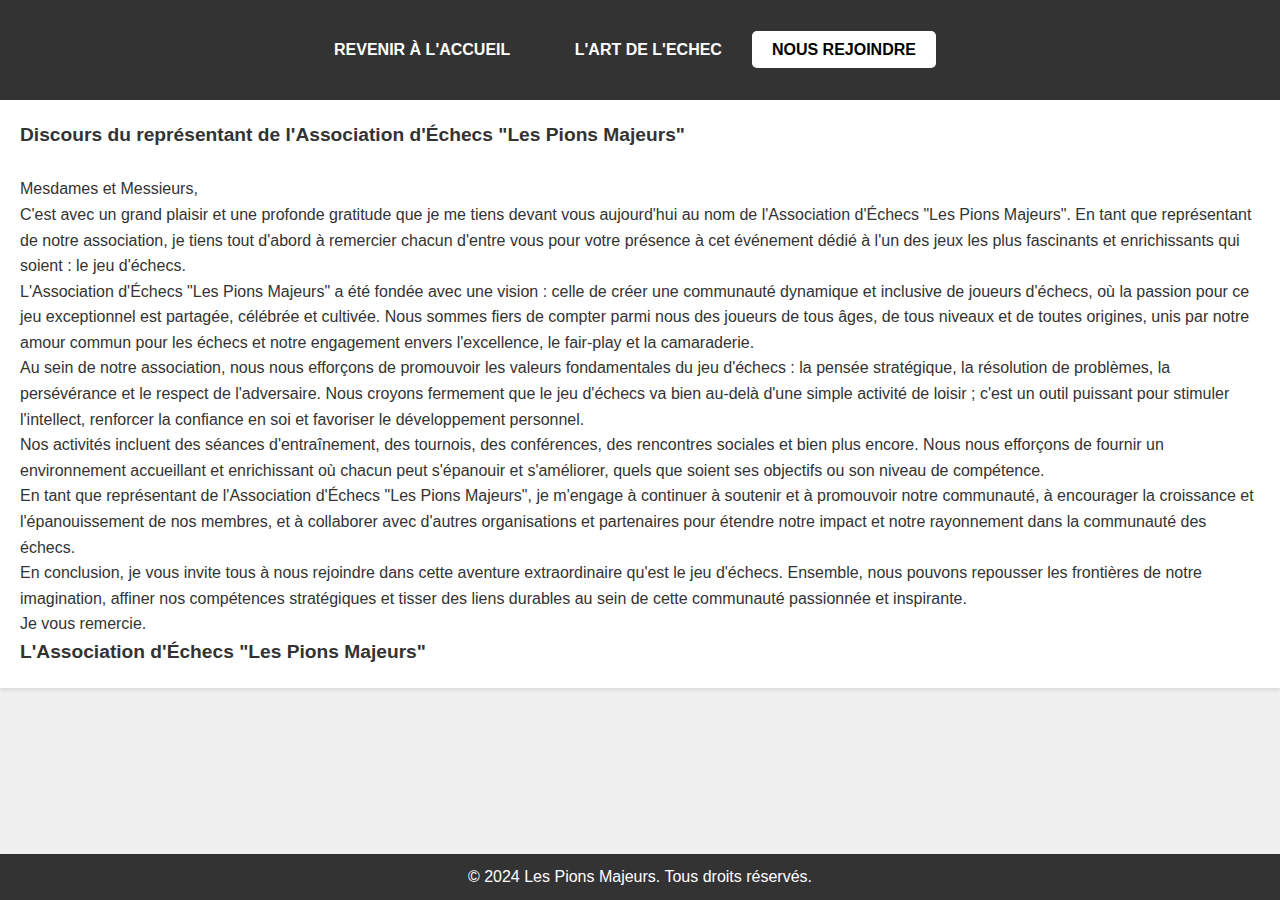
<file: html/engagement.html>
<!DOCTYPE html>
<html lang="fr">

<head>
    <meta charset="UTF-8">
    <meta name="viewport" content="width=device-width, initial-scale=1.0">
    <link rel="stylesheet" href="../css/regle.css">

<body>
    <title>Engagement</title>

    <header>
        <nav class="main-navigation">

            <div class="menu">
                <ul>
                    <li><a href="../html/index.html">Revenir à l'accueil</a></li>
                    <li class="dropdown">
                        <a href="../html/regle.html">l'art de l'echec</a>

                    <li><a href="../html/inscription.html">Nous rejoindre</a></li>
                </ul>
            </div>
        </nav>

    </header>
    <div>


        <aside>
            <h3>Discours du représentant de l'Association d'Échecs "Les Pions Majeurs"</h3>
            <br>
            Mesdames et Messieurs,
            <br>
            C'est avec un grand plaisir et une profonde gratitude que je me tiens devant vous aujourd'hui au nom de
            l'Association d'Échecs "Les Pions Majeurs". En tant que représentant de notre association, je tiens tout
            d'abord à remercier chacun d'entre vous pour votre présence à cet événement dédié à l'un des jeux les
            plus fascinants et enrichissants qui soient : le jeu d'échecs.
            <br>
            L'Association d'Échecs "Les Pions Majeurs" a été fondée avec une vision : celle de créer une communauté
            dynamique et inclusive de joueurs d'échecs, où la passion pour ce jeu exceptionnel est partagée,
            célébrée et cultivée. Nous sommes fiers de compter parmi nous des joueurs de tous âges, de tous niveaux
            et de toutes origines, unis par notre amour commun pour les échecs et notre engagement envers
            l'excellence, le fair-play et la camaraderie.

            <br>
            Au sein de notre association, nous nous efforçons de promouvoir les valeurs fondamentales du jeu
            d'échecs : la pensée stratégique, la résolution de problèmes, la persévérance et le respect de
            l'adversaire. Nous croyons fermement que le jeu d'échecs va bien au-delà d'une simple activité de loisir
            ; c'est un outil puissant pour stimuler l'intellect, renforcer la confiance en soi et favoriser le
            développement personnel.
            <br>
            Nos activités incluent des séances d'entraînement, des tournois, des conférences, des rencontres
            sociales et bien plus encore. Nous nous efforçons de fournir un environnement accueillant et
            enrichissant où chacun peut s'épanouir et s'améliorer, quels que soient ses objectifs ou son niveau de
            compétence.
            <br>
            En tant que représentant de l'Association d'Échecs "Les Pions Majeurs", je m'engage à continuer à
            soutenir et à promouvoir notre communauté, à encourager la croissance et l'épanouissement de nos
            membres, et à collaborer avec d'autres organisations et partenaires pour étendre notre impact et notre
            rayonnement dans la communauté des échecs.
            <br>
            En conclusion, je vous invite tous à nous rejoindre dans cette aventure extraordinaire qu'est le jeu
            d'échecs. Ensemble, nous pouvons repousser les frontières de notre imagination, affiner nos compétences
            stratégiques et tisser des liens durables au sein de cette communauté passionnée et inspirante.
            <br>
            Je vous remercie.
            <br>
            <h3>L'Association d'Échecs "Les Pions Majeurs"</h3>
        </aside>
    </div>




    <style>
        /* Style CSS pour le formulaire */
        form {
            max-width: 400px;
            margin: 50px auto;
            padding: 20px;
            background-color: #f4f4f4;
            border-radius: 5px;
            border: 1px solid #ccc;

        }

        label {
            display: block;
            margin-bottom: 10px;
        }

        input[type="text"],
        input[type="email"],
        input[type="tel"],
        /* Ajout du champ pour le numéro de téléphone */
        textarea {
            width: 100%;
            padding: 8px;
            margin-bottom: 15px;
            border: 1px solid #ccc;
            border-radius: 3px;
            box-sizing: border-box;
        }

        textarea {
            height: 100px;
        }

        button {
            background-color: #007bff;
            color: #fff;
            border: none;
            padding: 10px 20px;
            cursor: pointer;
            border-radius: 3px;
        }

        button:hover {
            background-color: #0056b3;
        }
    </style>
    </head>
    <footer>
        <p>&copy; 2024 Les Pions Majeurs. Tous droits réservés.</p>
    </footer>
</body>

</html>
</file>
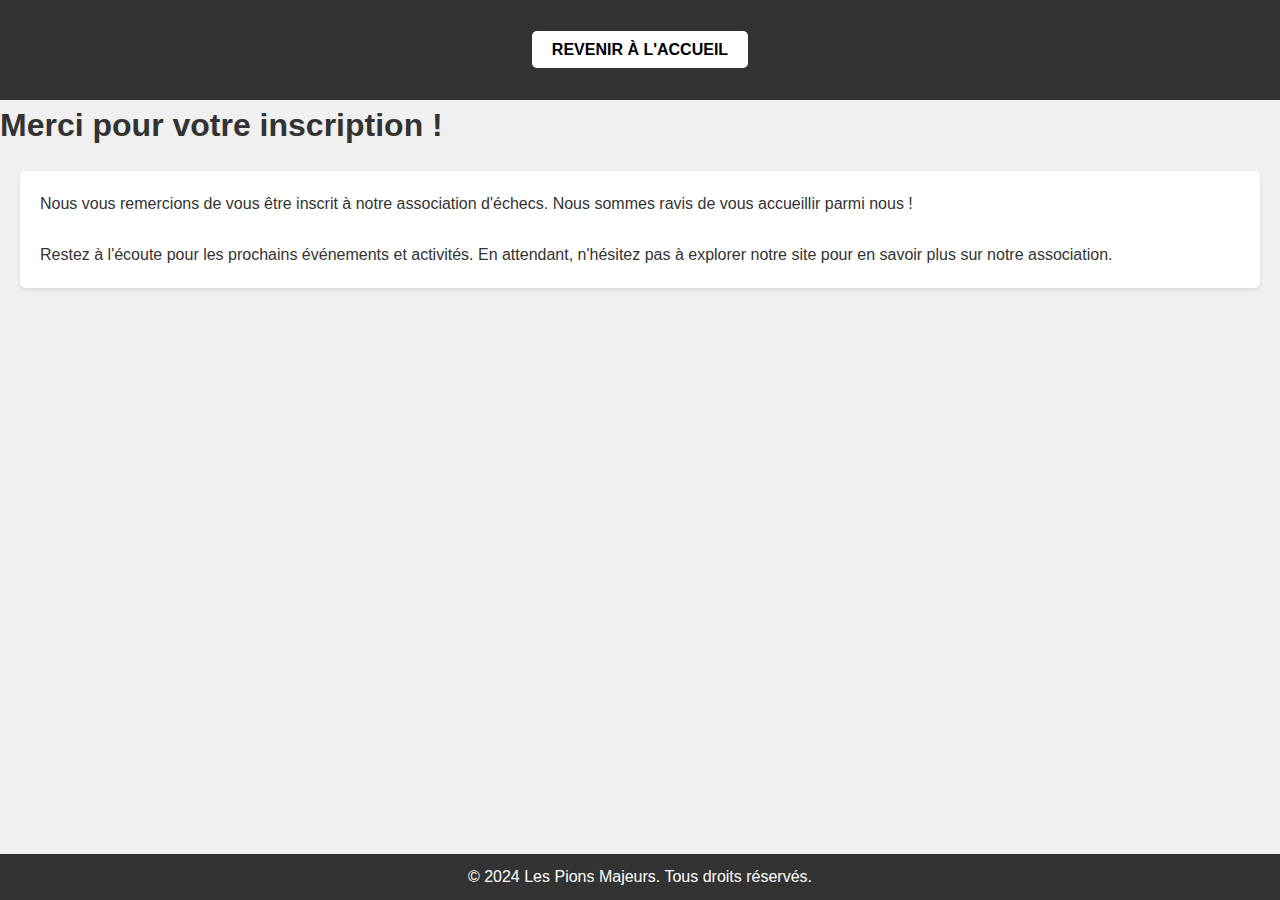
<file: html/validation.html>
<!DOCTYPE html>
<html lang="fr">

<head>
    <meta charset="UTF-8">
    <meta name="viewport" content="width=device-width, initial-scale=1.0">
    <title>Remerciement pour l'inscription</title>
    <link rel="stylesheet" href="../css/styles.css">
</head>
<header>
    <nav class="main-navigation">

        <div class="menu">
            <ul>

                <li class="dropdown">


                <li><a href="../html/index.html">Revenir à l'accueil</a></li>
            </ul>
        </div>
    </nav>
</header>

<body>
    <h1>Merci pour votre inscription !</h1>

    <main>
        <aside>
            <p>Nous vous remercions de vous être inscrit à notre association d'échecs. Nous sommes ravis de vous
                accueillir parmi nous ! </p>
            </br>
            Restez à l'écoute pour les prochains événements et activités. En attendant, n'hésitez pas à explorer
            notre
            site pour en savoir plus sur notre association.
        </aside>
    </main>
    <footer>
        <p>&copy; 2024 Les Pions Majeurs. Tous droits réservés.</p>
    </footer>
</body>

</html>
</file>
<file: css/regle.css>
/* Styles de base pour les appareils mobiles */
body {
    font-size: 16px;
    /* Autres styles */
}

/* Media query pour les appareils de taille tablette */
@media (min-width: 768px) {
    body {
        font-size: 18px;
        /* Autres ajustements de mise en page */
    }
}

/* Media query pour les appareils de taille desktop */
@media (min-width: 1024px) {
    body {
        font-size: 20px;
        /* Autres ajustements de mise en page */
    }
}

/* Réinitialisation CSS */
* {
    margin: 0;
    padding: 0;
    box-sizing: border-box;
}

/* Styles globaux */
body {
    font-family: Arial, sans-serif;
    line-height: 1.6;
    background-color: #f0f0f0;
    color: #333;
}

/* En-tête */
header {
    width: 100%;
    height: 100px;
    display: flex;
    justify-content: space-between;
    align-items: center;



}

@import url('https://fonts.googleapis.com/css2?family=Montserrat:wght@400;700&display=swap');

.main-navigation {
    display: flex;
    align-items: center;
    justify-content: center;
    padding: 20px;

    color: #fff;
    width: 100%;
    font-family: 'Montserrat', sans-serif;
    /* Assure que la barre de navigation occupe toute la largeur */
}

.main-navigation .logo img {
    height: 40px;
}

.main-navigation .menu ul {
    list-style: none;
    margin: 0;
    padding: 0;
}

.main-navigation .menu ul li {
    display: inline-block;
    margin-left: 20px;
    position: relative;
}

.main-navigation .menu ul li:first-child {
    margin-left: 0;
}

.main-navigation .menu ul li:last-child {
    margin-left: auto;
    /* Pour aligner le bouton de connexion à droite */
}

.main-navigation .menu ul li:last-child a {
    background-color: #fff;
    color: #000;
    padding: 10px 20px;
    border-radius: 5px;
    text-decoration: none;
    transition: background-color 0.3s ease;
}

.main-navigation .menu ul li:last-child a:hover {
    background-color: #ccc;
}


.main-navigation .menu ul li a {
    text-decoration: none;
    color: #fff;
    font-weight: bold;
    text-transform: uppercase;
    transition: color 0.3s ease;
    padding: 10px;
}

.main-navigation ul li a:hover {
    color: #007bff;
    /* Changement de couleur au survol */
}

.dropdown-menu {
    display: none;
    position: absolute;
    top: 100%;
    left: 0;
    background-color: #333;
    min-width: 200px;
}

.dropdown-menu ul {
    padding: 10px;
    margin: 0;
}

.dropdown-menu ul li {
    margin-bottom: 10px;
}

.dropdown-menu ul li a {
    color: #fff;
    text-decoration: none;
    transition: color 0.3s ease;
}

.dropdown-menu ul li a:hover {
    color: #999;
}


aside {
    background-color: #fff;
    padding: 20px;

    box-shadow: 0 2px 4px rgba(0, 0, 0, 0.1);
}



/* Styles de base pour les appareils mobiles */
body {
    font-size: 16px;
    /* Autres styles pour les appareils mobiles */
    display: flex;
    flex-direction: column;
    min-height: 100vh;
    /* Utilisation de la hauteur de l'écran */
}

header {
    background-color: #333;
    color: #fff;
    padding: 20px;
}

header h1 {
    margin: 0;
}

nav ul {
    list-style: none;
}

nav ul li {
    display: inline;
    margin-right: 20px;
}

nav ul li a {
    color: #fff;
    text-decoration: none;
}

main {
    display: flex;
    justify-content: space-between;
    /* Espacement égal entre les éléments */
    align-items: flex-start;
    /* Alignement du haut */
    padding: 20px;
}

section {
    flex: 1;
    /* Pour que le texte prenne autant d'espace que possible */
}

footer {
    background-color: #333;
    color: #fff;
    text-align: center;
    padding: 10px;
    margin-top: auto;
    width: 100%;
}

/* Balises sémantiques */
h2 {
    font-size: 1.5em;
    margin-bottom: 10px;
}

h3 {
    font-size: 1.2em;
}

/* Styles spécifiques pour les images */
img {
    max-width: 100%;
    height: auto;
    display: block;
    margin: 0 auto;

}

.rules {
    max-width: 800px;
    margin: auto;
    /* Pour centrer le bloc entier */
}
</file>
<file: css/styles.css>
/* Styles de base pour les appareils mobiles */
body {
    font-size: 16px;
    /* Autres styles */
}

/* Media query pour les appareils de taille tablette */
@media (min-width: 768px) {
    body {
        font-size: 18px;
        /* Autres ajustements de mise en page */
    }
}

/* Media query pour les appareils de taille desktop */
@media (min-width: 1024px) {
    body {
        font-size: 20px;
        /* Autres ajustements de mise en page */
    }
}

/* Réinitialisation CSS */
* {
    margin: 0;
    padding: 0;
    box-sizing: border-box;
}

/* Styles globaux */
body {
    font-family: Arial, sans-serif;
    line-height: 1.6;
    background-color: #f0f0f0;
    color: #333;
    /* Styles de base pour les appareils mobiles */
    font-size: 16px;
    /* Autres styles pour les appareils mobiles */
    display: flex;
    flex-direction: column;
    min-height: 100vh;
    /* Utilisation de la hauteur de l'écran */
}



/* En-tête */
header {
    width: 100%;
    height: 100px;
    display: flex;
    justify-content: space-between;
    align-items: center;
    background-color: #333;
    color: #fff;
    padding: 20px;


}

@import url('https://fonts.googleapis.com/css2?family=Montserrat:wght@400;700&display=swap');

.main-navigation {
    display: flex;
    align-items: center;
    justify-content: center;
    padding: 20px;

    color: #fff;
    width: 100%;
    font-family: 'Montserrat', sans-serif;
    /* Assure que la barre de navigation occupe toute la largeur */
}

.main-navigation .logo img {
    height: 40px;
}

.main-navigation .menu ul {
    list-style: none;
    margin: 0;
    padding: 0;
}

.main-navigation .menu ul li {
    display: inline-block;
    margin-left: 20px;
    position: relative;
}

.main-navigation .menu ul li:first-child {
    margin-left: 0;
}

.main-navigation .menu ul li:last-child {
    margin-left: auto;
    /* Pour aligner le bouton de connexion à droite */
}

.main-navigation .menu ul li:last-child a {
    background-color: #fff;
    color: #000;
    padding: 10px 20px;
    border-radius: 5px;
    text-decoration: none;
    transition: background-color 0.3s ease;
}

.main-navigation .menu ul li:last-child a:hover {
    background-color: #ccc;
}


.main-navigation .menu ul li a {
    text-decoration: none;
    color: #fff;
    font-weight: bold;
    text-transform: uppercase;
    transition: color 0.3s ease;
    padding: 10px;
}

.main-navigation ul li a:hover {
    color: #007bff;
    /* Changement de couleur au survol */
}

.dropdown-menu {
    display: none;
    position: absolute;
    top: 100%;
    left: 0;
    background-color: #333;
    min-width: 200px;
}

.dropdown-menu ul {
    padding: 10px;
    margin: 0;
}

.dropdown-menu ul li {
    margin-bottom: 10px;
}

.dropdown-menu ul li a {
    color: #fff;
    text-decoration: none;
    transition: color 0.3s ease;
}

.dropdown-menu ul li a:hover {
    color: #999;
}

main {
    padding: 20px;
}


section,
aside {
    background-color: #fff;
    padding: 20px;
    border-radius: 5px;
    box-shadow: 0 2px 4px rgba(0, 0, 0, 0.1);
}


header h1 {
    margin: 0;
}

nav ul {
    list-style: none;
}

nav ul li {
    display: inline;
    margin-right: 20px;
}

nav ul li a {
    color: #fff;
    text-decoration: none;
}

main {
    flex: 1;
    /* Occupe tout l'espace restant */
    padding: 20px;
    display: flex;
    justify-content: center;
    align-items: flex-start;
}

section {
    background-color: #fff;
    padding: 20px;
    margin-bottom: 20px;
}

footer {
    background-color: #333;
    color: #fff;
    text-align: center;
    padding: 10px;
    margin-top: auto;
    width: 100%;
}

/* Balises sémantiques */
h2 {
    font-size: 1.5em;
    margin-bottom: 10px;
}

h3 {
    font-size: 1.2em;
}

/* Styles spécifiques pour les images */
img {
    max-width: 100%;
    height: auto;
    display: block;
    margin: 0 auto;
}

.rules {
    max-width: 600px;
    padding-right: 20px;
}

aside {
    flex: 1;
    padding-left: 20px;
}

.button {
    display: inline-block;
    padding: 10px 20px;
    background-color: #007bff;
    color: #fff;
    text-decoration: none;
    border: none;
    border-radius: 5px;
    cursor: pointer;
    transition: background-color 0.3s ease;
}

.button:hover {
    background-color: #0056b3;
}
</file>
